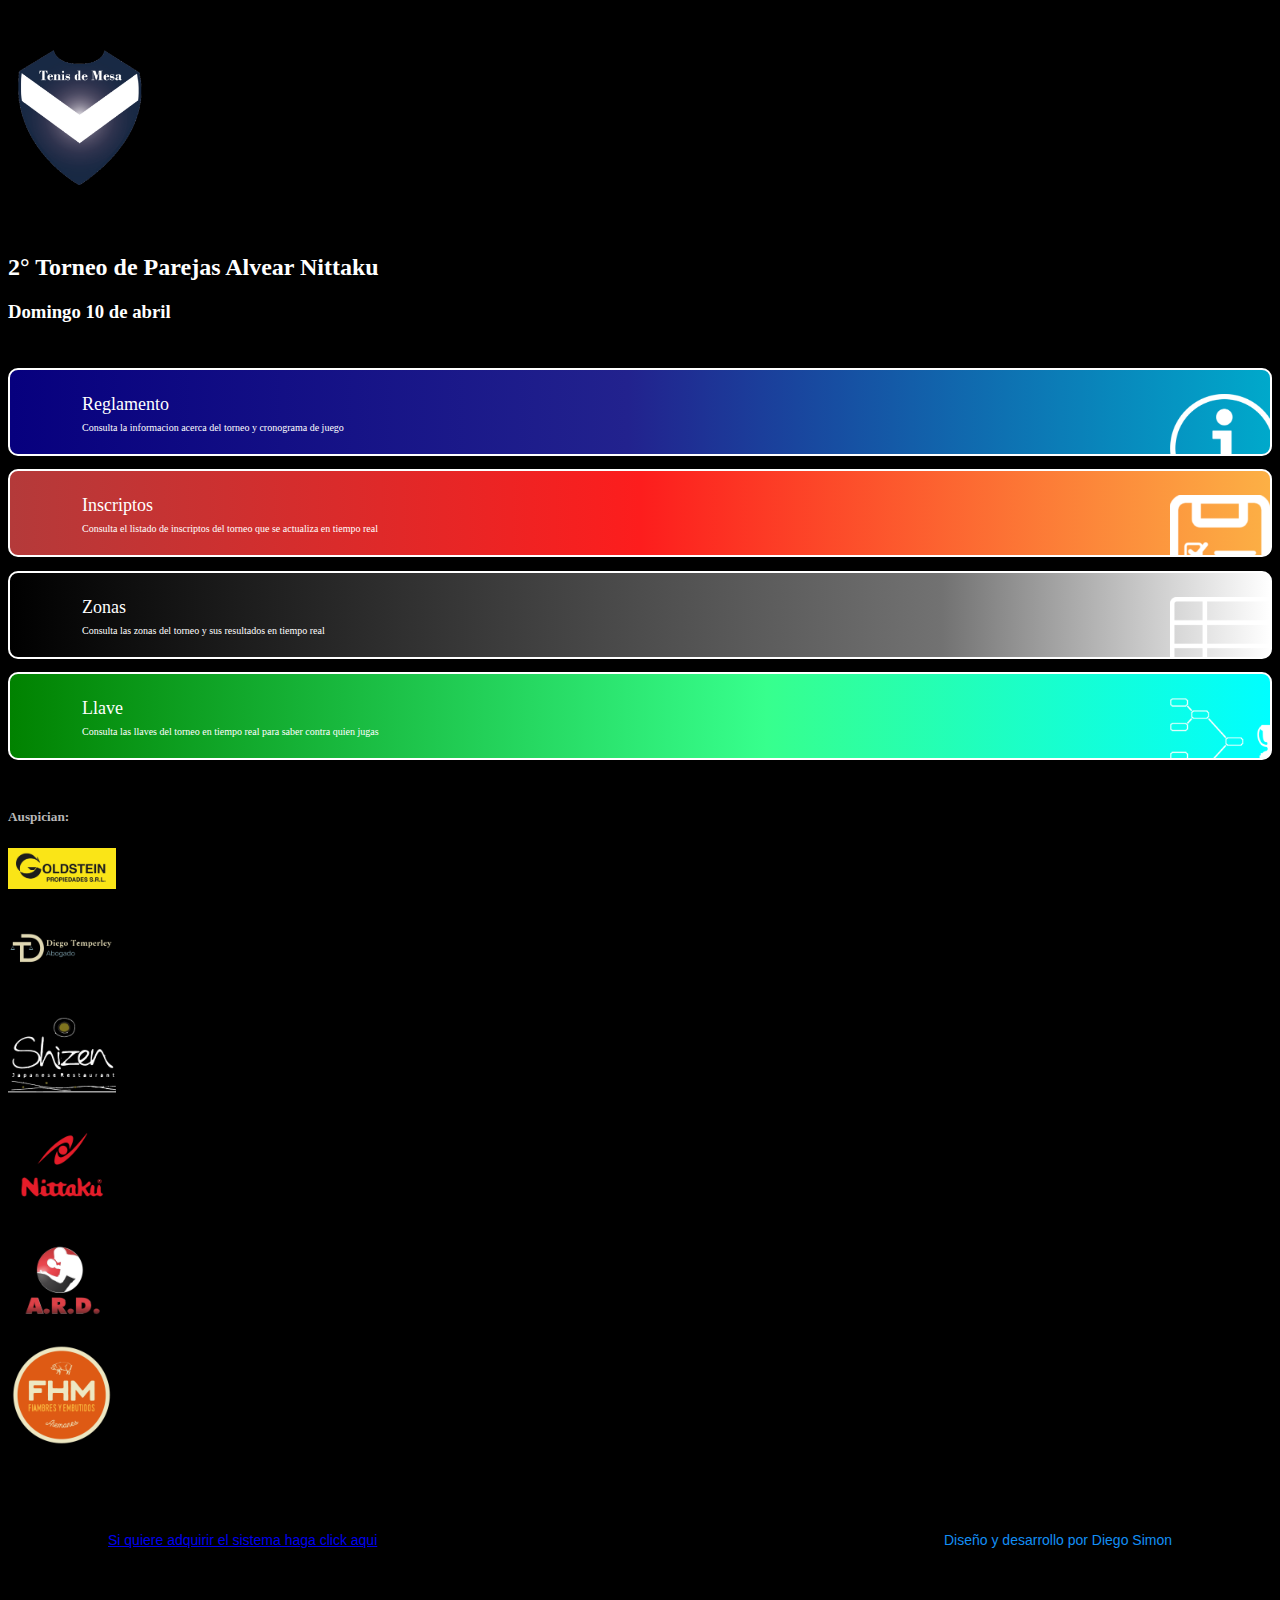
<file: index.html>
<!DOCTYPE html>
<html lang="en">
<head>
    <meta charset="UTF-8">
    <meta http-equiv="X-UA-Compatible" content="IE=edge">
    <meta name="viewport" content="width=device-width, initial-scale=1.0">
    <link rel="stylesheet" href="https://cdn.lineicons.com/2.0/LineIcons.css">
    <link href='https://unpkg.com/boxicons@2.0.9/css/boxicons.min.css' rel='stylesheet'>
    <link href="https://cdn.jsdelivr.net/npm/bootstrap@5.1.1/dist/css/bootstrap.min.css" rel="stylesheet" integrity="sha384-F3w7mX95PdgyTmZZMECAngseQB83DfGTowi0iMjiWaeVhAn4FJkqJByhZMI3AhiU" crossorigin="anonymous">
    <link rel="stylesheet" href="style.css">

    <title>Inicio</title>
    
    <style>
    </style>

</head>
<body class="cuerpo">

    <div class="contenedor">
      <div class="rowo">
            <div class="LogoClub text-center">
                <img src="images/Alvear Club TDM.png">
            </div>
            <div class="column-1 text-center">
                <h2>2° Torneo de Parejas Alvear Nittaku</h2>
                <h3>Domingo 10 de abril</h3>
            </div>
      </div>
    </div>

    <!-- Botones categorias  -->

    <div class="container botones">
      <div class="row justify-content-center" style="text-decoration: none;">
        <div class="col-md-3">
          <a href="reglamento.html" style="text-decoration: none;">
            <div class="vuton reglamento">
                <div class="textoBoton">
                    <p>Reglamento</p>
                    <small>Consulta la informacion acerca del torneo y cronograma de juego</small>
                </div>
                <img id="imagenTarjeta" src="images/InformationSVG.png" alt="">
            </div>
          </a>
        </div>
        <div class="col-md-3 2">
          <a href="inscritos.html" style="text-decoration: none;">
            <div class="vuton inscritos">
                <div class="textoBoton">
                    <p>Inscriptos</p>
                    <small>Consulta el listado de inscriptos del torneo que se actualiza en tiempo real</small>
                </div>
                <img id="imagenTarjeta" src="images/ListSVG.png" alt="">
            </div>
          </a>
        </div>
        <div class="col-md-3 3">
          <a href="zonas.html" style="text-decoration: none;">
            <div class="vuton zonas">
                <div class="textoBoton">
                    <p>Zonas</p>
                    <small>Consulta las zonas del torneo y sus resultados en tiempo real</small>
                </div>
                <img id="imagenTarjeta" src="images/GrupoSVG.png" alt="">
            </div>
          </a>
        </div>
        <div class="col-md-3 4">
          <a href="llave.html" style="text-decoration: none;">
            <div class="vuton llave">
                <div class="textoBoton">
                    <p>Llave</p>
                    <small>Consulta las llaves del torneo en tiempo real para saber contra quien jugas</small>
                </div>
                <img id="imagenTarjeta" src="images/BracketSVG.png" alt="">
            </div>
          </a>
        </div>
      </div>
    </div>

    <!-- Sponsors  -->
    <div class="container-fluid text-center auspi" style="margin-top: 2vh;">

      <h5 style="color:#b7b7b7;; padding-top: 3vh;">Auspician:</h5>

      <div class="row justify-content-center align-items-center">

        <div class="col-sm-2 text-center">
          <a href="">
            <img class="imgAus" src="images/Goldstein.png" style="" alt="">
          </a>
        </div>
        <div class="col-sm-1 text-center">
          <a href="">
            <img class="imgAus text-center" src="images/Diego Temperley.png" style="" alt="">
          </a>
        </div>
        <div class="col-sm-1 text-center">
            <a href="">
              <img class="imgAus text-center" src="images/Shizen White.png" style="" alt="">
            </a>
        </div>
        <div class="col-sm-1 text-center">
            <a href="">
              <img class="imgAus text-center" src="images/Nittaku.png" style="" alt="">
            </a>
        </div>
        <div class="col-sm-1 text-center">
            <a href="">
              <img class="imgAus text-center" src="images/ARD.png" style="" alt="">
            </a>
        </div>
        <div class="col-sm-1 text-center">
            <a href="">
              <img class="imgAus text-center" src="images/FHM.png" style="" alt="">
            </a>
        </div>

      </div>
    </div>

  <section class="footer">
      <p class="text"><a  href="https://wa.link/4o7d77">Si quiere adquirir el sistema haga click aqui</a></p>
      <p class="text">Diseño y desarrollo por Diego Simon</p>
    </section>

  

</body>
</html>
</file>
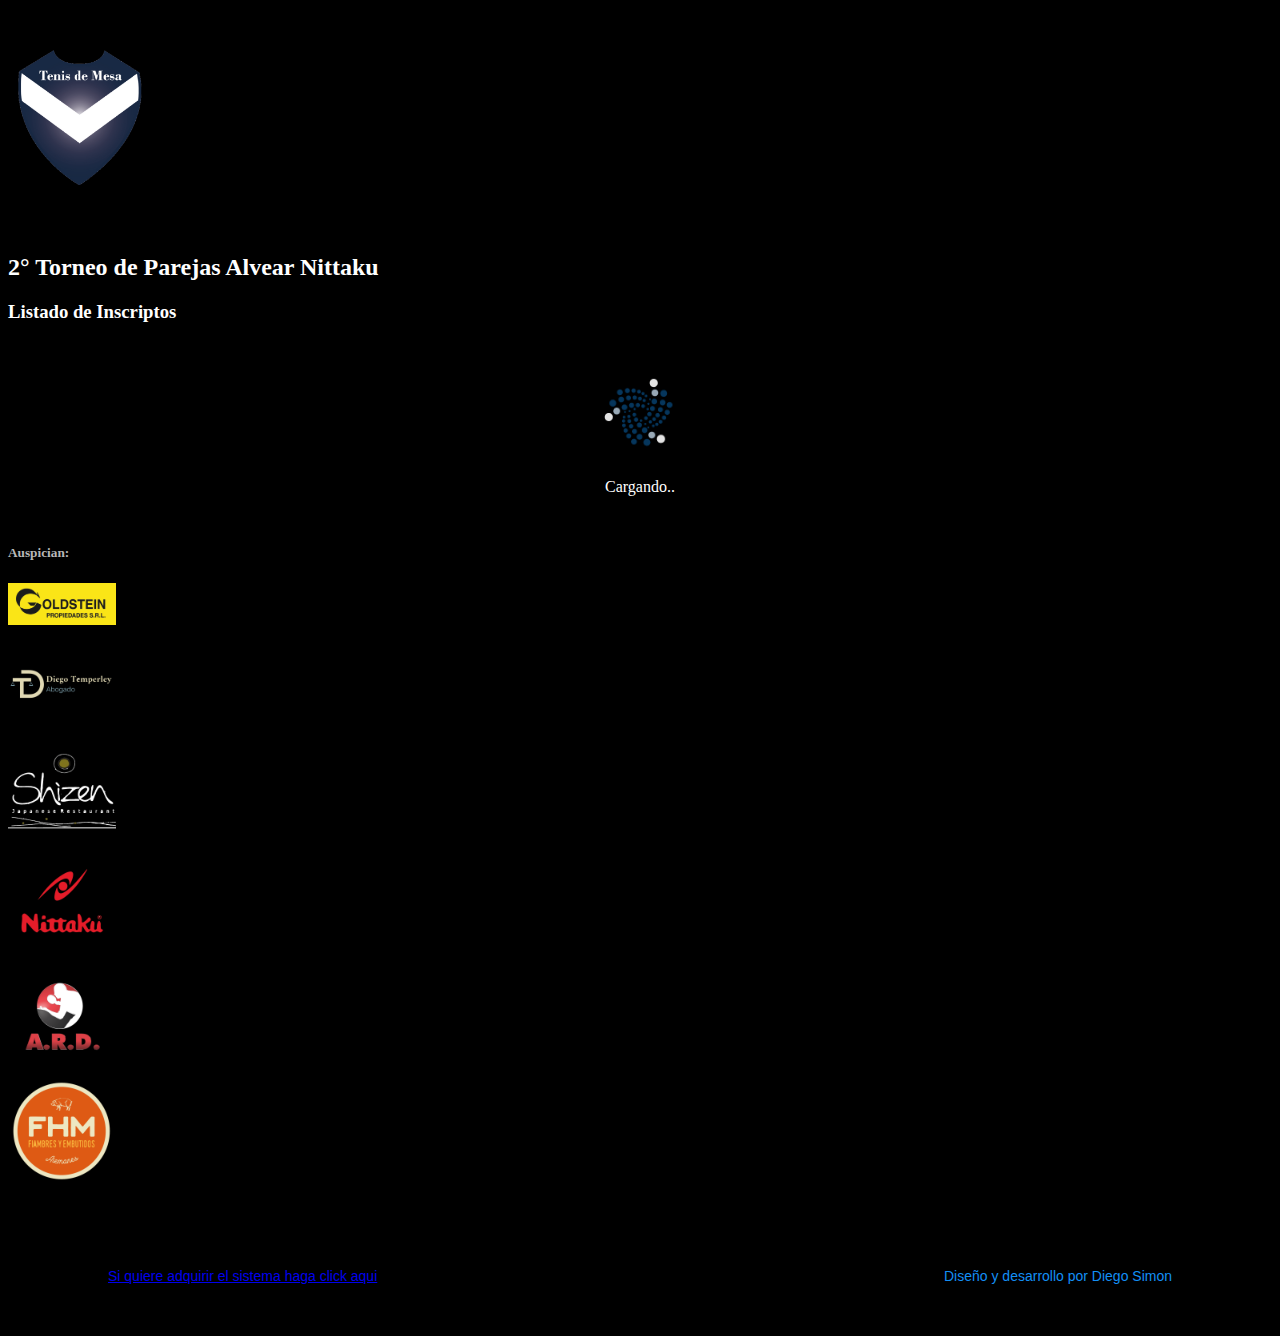
<file: inscritos.html>
<!DOCTYPE html>
<html lang="en">
<head>
    <meta charset="UTF-8">
    <meta http-equiv="X-UA-Compatible" content="IE=edge">
    <meta name="viewport" content="width=device-width, initial-scale=1.0">
    <link rel="stylesheet" href="https://cdn.lineicons.com/2.0/LineIcons.css">
    <link href='https://unpkg.com/boxicons@2.0.9/css/boxicons.min.css' rel='stylesheet'>
    <link href="https://cdn.jsdelivr.net/npm/bootstrap@5.1.1/dist/css/bootstrap.min.css" rel="stylesheet" integrity="sha384-F3w7mX95PdgyTmZZMECAngseQB83DfGTowi0iMjiWaeVhAn4FJkqJByhZMI3AhiU" crossorigin="anonymous">
    <link rel="stylesheet" href="style.css">

    <title>Inicio</title>
    
    <script src="https://ajax.googleapis.com/ajax/libs/jquery/3.2.0/jquery.min.js"></script>

  <script>

  var script_url = "https://script.google.com/macros/s/AKfycbxFRlp_FHwrNkQg6VJ7T9nh4UZUVaiIyNm7Qqy9R_BNMrULwOs/exec";

  // print the returned data
  function ctrlq(e) {


	$("#re").html(e.result);
	$("#re").css("visibility","visible");
	read_value();
  }




function read_value() {

$("#re").css("visibility","hidden");

   document.getElementById("loader").style.visibility = "visible";
   
 var url = script_url+"?action=read";

$.getJSON(url, function (json) {

  let divcontainer = document.createElement("div");
  divcontainer.className="container";

  let rowDivContainer = document.createElement("div");
  rowDivContainer.className="row justify-content-center";
  divcontainer.appendChild(rowDivContainer);

  for(var i = 1; i < json.records.length; i=i+2){ 

    let colDivContainer = document.createElement("div");
    colDivContainer.className = "col-md-3 parejaDeJugadores";
    rowDivContainer.appendChild(colDivContainer);

    let tarjetaPareja = document.createElement("div");
    tarjetaPareja.className="tarjetaPareja";
    colDivContainer.appendChild(tarjetaPareja);

    let nombrePareja = document.createElement("h6");
    nombrePareja.textContent = json.records[i-1].NOMBRES +"/"+ json.records[i].NOMBRES;
    nombrePareja.id="nombrePar";
    tarjetaPareja.appendChild(nombrePareja);
    let puntajeJugadores = document.createElement ("h6");
    puntajeJugadores.id="puntajeJug";
    puntajeJugadores.textContent = json.records[i-1].PUNTAJETMT+json.records[i].PUNTAJETMT + "pts";
    tarjetaPareja.appendChild(puntajeJugadores);
    
    let imgCategorias = document.createElement("div");
    imgCategorias.id="imgCategorias";
    imgCategorias.style="display:flex;";
    tarjetaPareja.appendChild(imgCategorias);

    let imgCategoriaUno = document.createElement("img");

    if(json.records[i-1].PUNTAJETMT > 1199){
      imgCategoriaUno.src="images/icono_puesto_1ra.gif";
    }
    if(json.records[i-1].PUNTAJETMT > 999 & json.records[i-1].PUNTAJETMT <1200){
      imgCategoriaUno.src="images/icono_puesto_2da.gif";
    }
    if(json.records[i-1].PUNTAJETMT > 799 & json.records[i-1].PUNTAJETMT <1000){
      imgCategoriaUno.src="images/icono_puesto_3ra.gif";
    }
    if(json.records[i-1].PUNTAJETMT > 599 & json.records[i-1].PUNTAJETMT <800){
      imgCategoriaUno.src="images/icono_puesto_4ta.gif";
    }
    if(json.records[i-1].PUNTAJETMT > 399 & json.records[i-1].PUNTAJETMT <600){
      imgCategoriaUno.src="images/icono_puesto_5ta.gif";
    }
    if(json.records[i-1].PUNTAJETMT > 199 & json.records[i-1].PUNTAJETMT <400){
      imgCategoriaUno.src="images/icono_puesto_6ta.gif";
    }
    if(json.records[i-1].PUNTAJETMT > -1 & json.records[i-1].PUNTAJETMT <200){
      imgCategoriaUno.src="images/icono_puesto_7ma.gif";
    }
    imgCategorias.appendChild(imgCategoriaUno);

    
    let imgCategoriaDos = document.createElement("img");
    if(json.records[i].PUNTAJETMT > 1199){
      imgCategoriaDos.src="images/icono_puesto_1ra.gif";
    }
    if(json.records[i].PUNTAJETMT > 999 & json.records[i].PUNTAJETMT <1200){
      imgCategoriaDos.src="images/icono_puesto_2da.gif";
    }
    if(json.records[i].PUNTAJETMT > 799 & json.records[i].PUNTAJETMT <1000){
      imgCategoriaDos.src="images/icono_puesto_3ra.gif";
    }
    if(json.records[i].PUNTAJETMT > 599 & json.records[i].PUNTAJETMT <800){
      imgCategoriaDos.src="images/icono_puesto_4ta.gif";
    }
    if(json.records[i].PUNTAJETMT > 399 & json.records[i].PUNTAJETMT <600){
      imgCategoriaDos.src="images/icono_puesto_5ta.gif";
    }
    if(json.records[i].PUNTAJETMT > 199 & json.records[i].PUNTAJETMT <400){
      imgCategoriaDos.src="images/icono_puesto_6ta.gif";
    }
    if(json.records[i].PUNTAJETMT > -1 & json.records[i].PUNTAJETMT <200){
      imgCategoriaDos.src="images/icono_puesto_7ma.gif";
    }
    imgCategorias.appendChild(imgCategoriaDos);
    
    let posicionDelTorneo = document.createElement("p");
    posicionDelTorneo.className = "posicionDelTorneo";
    posicionDelTorneo.textContent = "#" + json.records[i-1].POSICION + " del torneo";
    tarjetaPareja.appendChild(posicionDelTorneo);
    
    let botonCaracteristicas = document.createElement("button");
    botonCaracteristicas.className="botonCaracteristicas";
    tarjetaPareja.appendChild(botonCaracteristicas);

    
    let popup = document.createElement("a");
    popup.href="#popup"+i;
    popup.textContent= "Ver Detalles";
    popup.style = "text-decoration: none; color: white;";
    botonCaracteristicas.appendChild(popup);

    let divpop = document.createElement("div");
    divpop.className="overlay";
    divpop.id="popup"+i;
    colDivContainer.appendChild(divpop);

    let divpop2 = document.createElement("div");
    divpop2.id="popupBody";
    divpop2.className = "text-center";
    divpop.appendChild(divpop2);

    let close = document.createElement("a");
    close.textContent="x";
    close.id="cerrar";
    close.href="#";
    divpop2.appendChild(close);

    let divpop3 = document.createElement("div");
    divpop3.className="popupContent container-fluid";
    divpop2.appendChild(divpop3);

    let tabla = document.createElement("div")
    tabla.className = "container";
    divpop3.appendChild(tabla);
    let row = document.createElement("div");
    row.className = "row";
    tabla.appendChild(row);
    let colUno = document.createElement("div");
    colUno.align="center";
    colUno.className = "col-6 align-items-center";
    row.appendChild(colUno);
    let colDos=document.createElement("div");
    colDos.className= "col-6";
    row.appendChild(colDos);


    let avatarUno=document.createElement("img");
    if(json.records[i-1].SEXO=="masculino"){
      avatarUno.src="images/masculino.jpg"
    }
    else{
      avatarUno.src="images/femenino.jpg"
    }
    avatarUno.className = "avatarUno";
    colUno.appendChild(avatarUno);

    let jugadorUnoPop = document.createElement("h6");
    jugadorUnoPop.className = "NombreJugadorUnoPopup";
    jugadorUnoPop.textContent = json.records[i-1].NOMBRES;
    colUno.appendChild(jugadorUnoPop);

    let divClubPop = document.createElement("div");
    divClubPop.style="display:flex; justify-content:center;";
    divClubPop.className="puntajeUno";
    colUno.appendChild(divClubPop);

    let puntajeJugadorUnoPop = document.createElement("p");
    puntajeJugadorUnoPop.className = "PuntajeJugadorUnoPop"
    puntajeJugadorUnoPop.textContent = "Rating: "+json.records[i-1].PUNTAJETMT;
    divClubPop.appendChild(puntajeJugadorUnoPop);

    let fotoCategoriaJugadorUnoPop = document.createElement("img");
    fotoCategoriaJugadorUnoPop.className = "IMGPtsJugadorUnoPop";
    if(json.records[i-1].PUNTAJETMT > 1199){
      fotoCategoriaJugadorUnoPop.src="images/icono_puesto_1ra.gif";
    }
    if(json.records[i-1].PUNTAJETMT > 999 & json.records[i-1].PUNTAJETMT <1200){
      fotoCategoriaJugadorUnoPop.src="images/icono_puesto_2da.gif";
    }
    if(json.records[i-1].PUNTAJETMT > 799 & json.records[i-1].PUNTAJETMT <1000){
      fotoCategoriaJugadorUnoPop.src="images/icono_puesto_3ra.gif";
    }
    if(json.records[i-1].PUNTAJETMT > 599 & json.records[i-1].PUNTAJETMT <800){
      fotoCategoriaJugadorUnoPop.src="images/icono_puesto_4ta.gif";
    }
    if(json.records[i-1].PUNTAJETMT > 399 & json.records[i-1].PUNTAJETMT <600){
      fotoCategoriaJugadorUnoPop.src="images/icono_puesto_5ta.gif";
    }
    if(json.records[i-1].PUNTAJETMT > 199 & json.records[i-1].PUNTAJETMT <400){
      fotoCategoriaJugadorUnoPop.src="images/icono_puesto_6ta.gif";
    }
    if(json.records[i-1].PUNTAJETMT > -1 & json.records[i-1].PUNTAJETMT <200){
      fotoCategoriaJugadorUnoPop.src="images/icono_puesto_7ma.gif";
    }
    divClubPop.appendChild(fotoCategoriaJugadorUnoPop);

    let clubJugadorUnoPop = document.createElement("p");
    clubJugadorUnoPop.className = "clubJugadorUnoPop"
    clubJugadorUnoPop.textContent = "Club: "+json.records[i-1].CLUB;
    colUno.appendChild(clubJugadorUnoPop);

    let manoJugadorUnoPop = document.createElement("p");
    manoJugadorUnoPop.className = "manoJugadorUnoPop"
    manoJugadorUnoPop.textContent = "Mano Habil: "+json.records[i-1].MANOHABIL;
    colUno.appendChild(manoJugadorUnoPop);

    let edadJugadorUnoPop = document.createElement("p");
    edadJugadorUnoPop.className = "edadJugadorUnoPop"
    edadJugadorUnoPop.textContent = "Edad: "+json.records[i-1].EDAD;
    colUno.appendChild(edadJugadorUnoPop);

    let verPerfilUno = document.createElement("a");
    verPerfilUno.textContent="Ver Perfil TMT";
    verPerfilUno.style="border: 1px solid white; padding: 3px 5px; text-decoration: none; color: white; font-size: 13px; border-radius: 10px;";
    verPerfilUno.href="https://www.tenisdemesaparatodos.com/jugadores_ficha.asp?codigo="+json.records[i-1].CODIGOTMT;
    colUno.appendChild(verPerfilUno);

    let avatarDos=document.createElement("img");
    if(json.records[i].SEXO=="masculino"){
      avatarDos.src="images/masculino.jpg"
    }
    else{
      avatarDos.src="images/femenino.jpg"
    }
    avatarDos.className = "avatarDos";
    colDos.appendChild(avatarDos);

    let jugadorDosPop = document.createElement("h6");
    jugadorDosPop.className = "NombreJugadorDosPopup";
    jugadorDosPop.textContent = json.records[i].NOMBRES;
    colDos.appendChild(jugadorDosPop);

    let divClubPopDos = document.createElement("div");
    divClubPopDos.style="display:flex; justify-content:center;";
    divClubPopDos.className="puntajeDos";
    colDos.appendChild(divClubPopDos);

    let puntajeJugadorDosPop = document.createElement("p");
    puntajeJugadorDosPop.className = "PuntajeJugadorDosPop"
    puntajeJugadorDosPop.textContent = "Rating: "+json.records[i].PUNTAJETMT;
    divClubPopDos.appendChild(puntajeJugadorDosPop);

    let fotoCategoriaJugadorDosPop = document.createElement("img");
    fotoCategoriaJugadorDosPop.className = "IMGPtsJugadorDosPop";
    if(json.records[i].PUNTAJETMT > 1199){
      fotoCategoriaJugadorDosPop.src="images/icono_puesto_1ra.gif";
    }
    if(json.records[i].PUNTAJETMT > 999 & json.records[i].PUNTAJETMT <1200){
      fotoCategoriaJugadorDosPop.src="images/icono_puesto_2da.gif";
    }
    if(json.records[i].PUNTAJETMT > 799 & json.records[i].PUNTAJETMT <1000){
      fotoCategoriaJugadorDosPop.src="images/icono_puesto_3ra.gif";
    }
    if(json.records[i].PUNTAJETMT > 599 & json.records[i].PUNTAJETMT <800){
      fotoCategoriaJugadorDosPop.src="images/icono_puesto_4ta.gif";
    }
    if(json.records[i].PUNTAJETMT > 399 & json.records[i].PUNTAJETMT <600){
      fotoCategoriaJugadorDosPop.src="images/icono_puesto_5ta.gif";
    }
    if(json.records[i].PUNTAJETMT > 199 & json.records[i].PUNTAJETMT <400){
      fotoCategoriaJugadorDosPop.src="images/icono_puesto_6ta.gif";
    }
    if(json.records[i].PUNTAJETMT > -1 & json.records[i].PUNTAJETMT <200){
      fotoCategoriaJugadorDosPop.src="images/icono_puesto_7ma.gif";
    }
    divClubPopDos.appendChild(fotoCategoriaJugadorDosPop);

    let clubJugadorDosPop = document.createElement("p");
    clubJugadorDosPop.className = "clubJugadorDosPop"
    clubJugadorDosPop.textContent = "Club: "+json.records[i].CLUB;
    colDos.appendChild(clubJugadorDosPop);

    let manoJugadorDosPop = document.createElement("p");
    manoJugadorDosPop.className = "manoJugadorDosPop"
    manoJugadorDosPop.textContent = "Mano Habil: "+json.records[i].MANOHABIL;
    colDos.appendChild(manoJugadorDosPop);

    let edadJugadorDosPop = document.createElement("p");
    edadJugadorDosPop.className = "edadJugadorDosPop"
    edadJugadorDosPop.textContent = "Edad: "+json.records[i].EDAD;
    colDos.appendChild(edadJugadorDosPop);

    let verPerfilDos = document.createElement("a");
    verPerfilDos.textContent="Ver Perfil TMT";
    verPerfilDos.style="border: 1px solid white; padding: 3px 5px; text-decoration: none; color: white; font-size: 13px; border-radius: 10px;";
    verPerfilDos.href="https://www.tenisdemesaparatodos.com/jugadores_ficha.asp?codigo="+json.records[i].CODIGOTMT;
    colDos.appendChild(verPerfilDos);

    let divpop4 = document.createElement("div");
    divpop4.className="popupContent container-fluid";
    divpop2.appendChild(divpop4);

    let posPareja = document.createElement("p");
    posPareja.textContent = "Posicion: #" + json.records[i-1].POSICION + " del torneo";
    divpop4.appendChild(posPareja);
    let puntosPareja = document.createElement("p");
    let sumapts = json.records[i-1].PUNTAJETMT + json.records[i].PUNTAJETMT;
    puntosPareja.textContent = "Puntaje: " + sumapts + " pts";
    divpop4.appendChild(puntosPareja);



  }


    

        
        // FINALLY ADD THE NEWLY CREATED TABLE WITH JSON DATA TO A CONTAINER.
        var divContainer = document.getElementById("showData");
        divContainer.innerHTML = "";
        divContainer.appendChild(divcontainer);
        

		document.getElementById("loader").style.visibility = "hidden";
    document.getElementById("loader").style.display = "none";

		$("#re").css("visibility","visible");
    });
	}

  </script>

  <script src="https://ajax.googleapis.com/ajax/libs/jquery/3.2.1/jquery.min.js"></script>

</head>
<body class="cuerpo">

    <div class="contenedor">
      <div class="rowo">
            <div class="LogoClub text-center">
                <img src="images/Alvear Club TDM.png">
            </div>
            <div class="column-1 text-center">
                <h2>2° Torneo de Parejas Alvear Nittaku</h2>
                <h3>Listado de Inscriptos</h3>
            </div>
      </div>
    </div>

    <!-- Listado de Inscriptos  -->
    <div>

      <p id="re"></p>

      <input id="b1" type="button" onclick="read_value()"class="btn" style="height: 8vh; width: 1vh; font-size: 3vh; margin-bottom: 3vh; display: none; border:1px solid white; color:white;" value="Ver Listado" />
      
      <div id="showData">
      </div>

      <div id="loader" align="center">
        <img src="images/loading.gif" alt="" style="height: 90px; width: 90px;">
        <p style="color: white;">Cargando..</p>
      </div>

    </div>

    

    <!-- Sponsors  -->
    <div class="container-fluid text-center auspi" style="margin-top: 2vh;">

      <h5 style="color:#b7b7b7;; padding-top: 3vh;">Auspician:</h5>

      <div class="row justify-content-center align-items-center">

        <div class="col-sm-2 text-center">
          <a href="">
            <img class="imgAus" src="images/Goldstein.png" style="" alt="">
          </a>
        </div>
        <div class="col-sm-1 text-center">
          <a href="">
            <img class="imgAus text-center" src="images/Diego Temperley.png" style="" alt="">
          </a>
        </div>
        <div class="col-sm-1 text-center">
            <a href="">
              <img class="imgAus text-center" src="images/Shizen White.png" style="" alt="">
            </a>
        </div>
        <div class="col-sm-1 text-center">
            <a href="">
              <img class="imgAus text-center" src="images/Nittaku.png" style="" alt="">
            </a>
        </div>
        <div class="col-sm-1 text-center">
            <a href="">
              <img class="imgAus text-center" src="images/ARD.png" style="" alt="">
            </a>
        </div>
        <div class="col-sm-1 text-center">
            <a href="">
              <img class="imgAus text-center" src="images/FHM.png" style="" alt="">
            </a>
        </div>

      </div>
    </div>

  <section class="footer">
      <p class="text"><a  href="https://wa.link/4o7d77">Si quiere adquirir el sistema haga click aqui</a></p>
      <p class="text">Diseño y desarrollo por Diego Simon</p>
    </section>
  
    <script>
      window.onload = function Ejemplo(){
        $("#b1").click();
      }
    </script>
    <script src="https://code.jquery.com/jquery-3.2.1.js"></script>
  

</body>
</html>
</file>
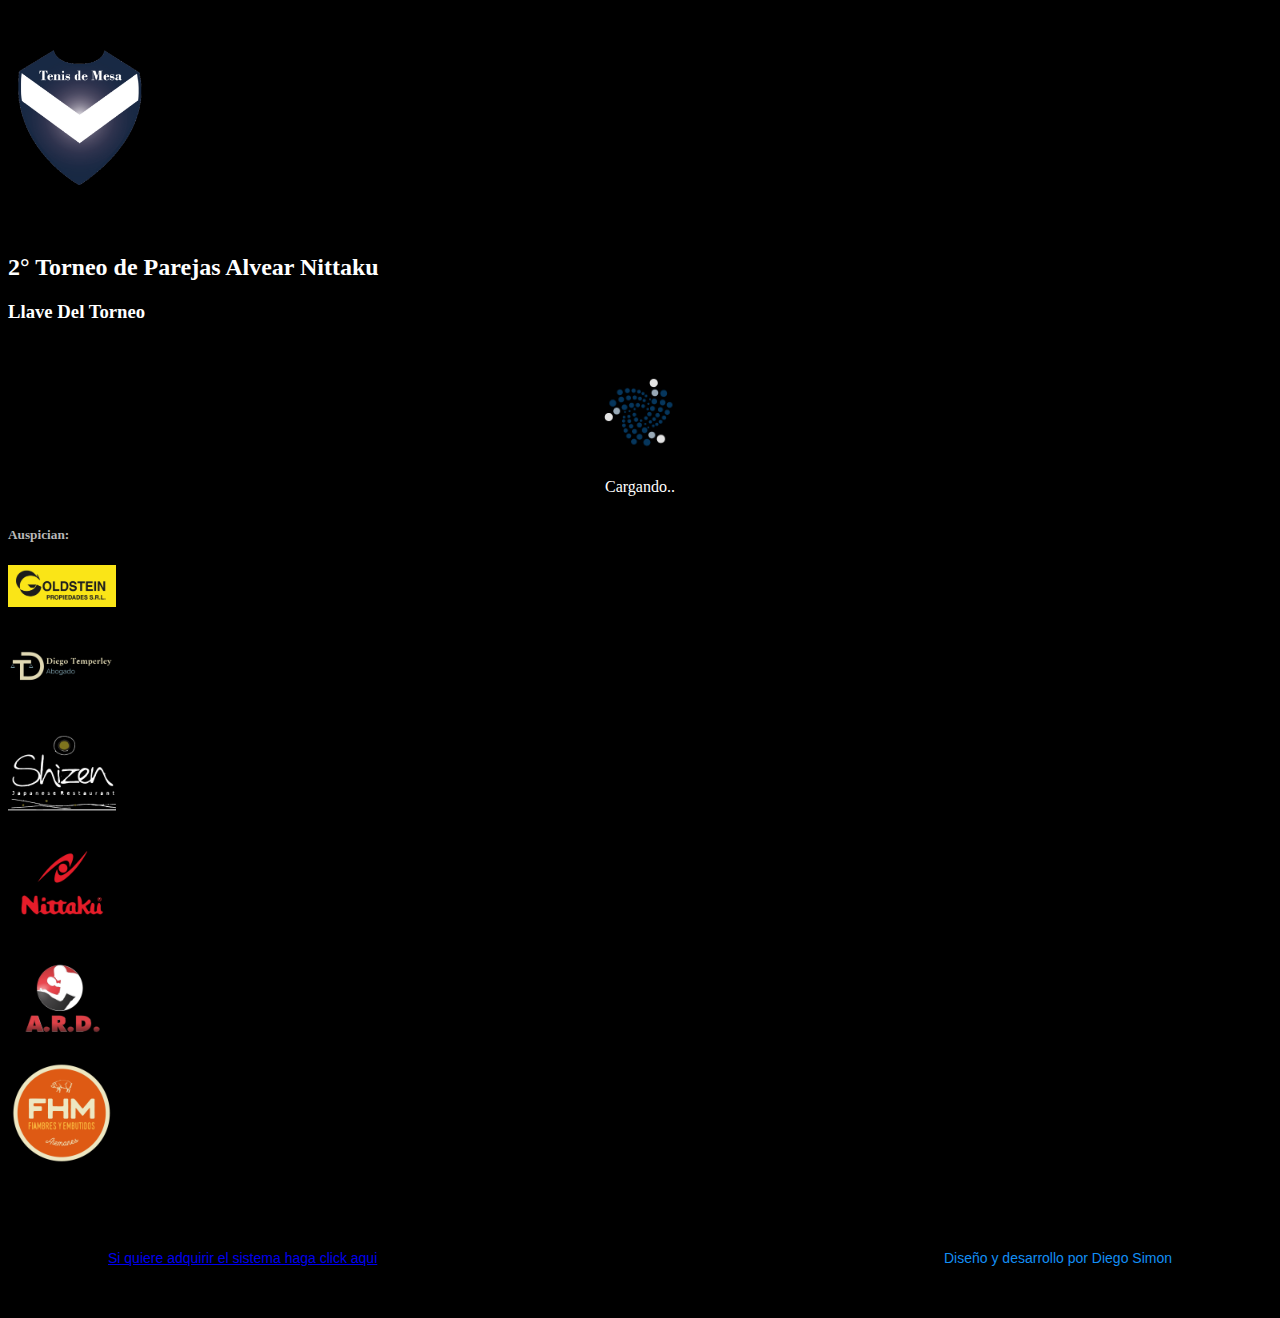
<file: llave.html>
<!DOCTYPE html>
<html lang="en">
<head>
    <meta charset="UTF-8">
    <meta http-equiv="X-UA-Compatible" content="IE=edge">
    <meta name="viewport" content="width=device-width, initial-scale=1.0">
    <link rel="stylesheet" href="https://cdn.lineicons.com/2.0/LineIcons.css">
    <link href='https://unpkg.com/boxicons@2.0.9/css/boxicons.min.css' rel='stylesheet'>
    <link href="https://cdn.jsdelivr.net/npm/bootstrap@5.1.1/dist/css/bootstrap.min.css" rel="stylesheet" integrity="sha384-F3w7mX95PdgyTmZZMECAngseQB83DfGTowi0iMjiWaeVhAn4FJkqJByhZMI3AhiU" crossorigin="anonymous">
    <link rel="stylesheet" href="style.css">

    <title>Llave</title>
    
    <script src="https://ajax.googleapis.com/ajax/libs/jquery/3.2.0/jquery.min.js"></script>

  <script>

  var script_url = "https://script.google.com/macros/s/AKfycbw_O7ufj6KDBCsdegLJzlisUDdGZ98WL_8a5S8GtGC8nvZUlVI/exec";

  // print the returned data
  function ctrlq(e) {


	$("#re").html(e.result);
	$("#re").css("visibility","visible");
	read_value();
  }




function read_value() {

$("#re").css("visibility","hidden");

   document.getElementById("loader").style.visibility = "visible";
   
 var url = script_url+"?action=read";

$.getJSON(url, function (json) {



  let divcontainer = document.createElement("div");
  divcontainer.className="container divMayor";

  let divcontainer16 = document.createElement("div");
  divcontainer16.className="container-fluid dieciseisavos";
  divcontainer.appendChild(divcontainer16);
  


  let divcontainer8 = document.createElement("div");
  divcontainer8.className="container-fluid octavos";
  divcontainer.appendChild(divcontainer8);

  let divcontainer4 = document.createElement("div");
  divcontainer4.className="container-fluid cuartos";
  divcontainer.appendChild(divcontainer4);

  let divcontainer2 = document.createElement("div");
  divcontainer2.className="container-fluid semifinal";
  divcontainer.appendChild(divcontainer2);

  let divcontainer1 = document.createElement("div");
  divcontainer1.className = "container-fluid final";
  divcontainer.appendChild(divcontainer1);


  if(json.records[0].DIECISEISAVOSA == "active"){

    for(var i = 1; i < json.records.length; i++){ 

      if(json.records[i-1].DIECISEISAVOSA == "vs"){

        let table = document.createElement("table");
        table.className ="tabla";
        divcontainer16.appendChild(table);
        
        let tr = document.createElement("tr");
        table.appendChild(tr);
        
        let thBK = document.createElement("th");
        thBK.textContent = " ";
        thBK.className = "fondogris";
        tr.appendChild(thBK);

        let thName = document.createElement("th");
        thName.textContent = json.records[i-2].DIECISEISAVOSA;
        thName.className="nombresLlave";
        tr.appendChild(thName);

        let tr2 = document.createElement("tr");
        table.appendChild(tr2);
        
        let thBK2 = document.createElement("th");
        thBK2.textContent = " ";
        thBK2.className = "fondonaranja";
        tr2.appendChild(thBK2);

        let thName2 = document.createElement("th");
        thName2.textContent = json.records[i].DIECISEISAVOSA;
        thName2.className="nombresLlave";
        tr2.appendChild(thName2);

      }
    }
  }
  else{
    divcontainer16.style.display="none";
  }
  if(json.records[0].DIECISEISAVOSB == "active"){


    for(var i = 1; i < json.records.length; i++){

      if(json.records[i-1].DIECISEISAVOSB == "vs"){

        let table = document.createElement("table");
        table.className ="tabla";
        divcontainer16.appendChild(table);

        let tr = document.createElement("tr");
        table.appendChild(tr);

        let thBK = document.createElement("th");
        thBK.textContent = " ";
        thBK.className = "fondogris";
        tr.appendChild(thBK);

        let thName = document.createElement("th");
        thName.textContent = json.records[i-2].DIECISEISAVOSB;
        thName.className="nombresLlave";
        tr.appendChild(thName);

        let tr2 = document.createElement("tr");
        table.appendChild(tr2);

        let thBK2 = document.createElement("th");
        thBK2.textContent = " ";
        thBK2.className = "fondonaranja";
        tr2.appendChild(thBK2);

        let thName2 = document.createElement("th");
        thName2.textContent = json.records[i].DIECISEISAVOSB;
        thName2.className="nombresLlave";
        tr2.appendChild(thName2);

      }

    }

  }
  else{
    divcontainer16.style.display="none";
  }

        

  if(json.records[0].OCTAVOSA == "active"){

    for(var i = 1; i < json.records.length; i++){ 

      if(json.records[i-1].OCTAVOSA == "vs"){

        let table = document.createElement("table");
        table.className ="tabla";
        divcontainer8.appendChild(table);
        
        let tr = document.createElement("tr");
        table.appendChild(tr);
        
        let thBK = document.createElement("th");
        thBK.textContent = " ";
        thBK.className = "fondogris";
        tr.appendChild(thBK);

        let thName = document.createElement("th");
        thName.textContent = json.records[i-3].OCTAVOSA;
        thName.className="nombresLlave";
        tr.appendChild(thName);

        let tr2 = document.createElement("tr");
        table.appendChild(tr2);
        
        let thBK2 = document.createElement("th");
        thBK2.textContent = " ";
        thBK2.className = "fondonaranja";
        tr2.appendChild(thBK2);

        let thName2 = document.createElement("th");
        thName2.textContent = json.records[i+1].OCTAVOSA;
        thName2.className="nombresLlave";
        tr2.appendChild(thName2);

      }
      
    }
  }
  else{
    divcontainer8.style.display="none";
  }
  if(json.records[0].OCTAVOSB == "active"){

  
    for(var i = 1; i < json.records.length; i++){

      if(json.records[i-1].OCTAVOSB == "vs"){

        let table = document.createElement("table");
        table.className ="tabla";
        divcontainer8.appendChild(table);

        let tr = document.createElement("tr");
        table.appendChild(tr);

        let thBK = document.createElement("th");
        thBK.textContent = " ";
        thBK.className = "fondogris";
        tr.appendChild(thBK);

        let thName = document.createElement("th");
        thName.textContent = json.records[i-3].OCTAVOSB;
        thName.className="nombresLlave";
        tr.appendChild(thName);

        let tr2 = document.createElement("tr");
        table.appendChild(tr2);

        let thBK2 = document.createElement("th");
        thBK2.textContent = " ";
        thBK2.className = "fondonaranja";
        tr2.appendChild(thBK2);

        let thName2 = document.createElement("th");
        thName2.textContent = json.records[i+1].OCTAVOSB;
        thName2.className="nombresLlave";
        tr2.appendChild(thName2);

      }
     
    }

  }
  else{
    divcontainer8.style.display="none";
  }


  if(json.records[0].CUARTOSA == "active"){

    for(var i = 1; i < json.records.length; i++){ 

      if(json.records[i-1].CUARTOSA == "vs"){

        let table = document.createElement("table");
        table.className ="tabla";
        divcontainer4.appendChild(table);
        
        let tr = document.createElement("tr");
        table.appendChild(tr);
        
        let thBK = document.createElement("th");
        thBK.textContent = " ";
        thBK.className = "fondogris";
        tr.appendChild(thBK);

        let thName = document.createElement("th");
        thName.textContent = json.records[i-5].CUARTOSA;
        thName.className="nombresLlave";
        tr.appendChild(thName);

        let tr2 = document.createElement("tr");
        table.appendChild(tr2);
        
        let thBK2 = document.createElement("th");
        thBK2.textContent = " ";
        thBK2.className = "fondonaranja";
        tr2.appendChild(thBK2);

        let thName2 = document.createElement("th");
        thName2.textContent = json.records[i+3].CUARTOSA;
        thName2.className="nombresLlave";
        tr2.appendChild(thName2);

      }
      
    }
}
  else{
    divcontainer4.style.display="none";
  }
  if(json.records[0].CUARTOSB == "active"){


    for(var i = 1; i < json.records.length; i++){

      if(json.records[i-1].CUARTOSB == "vs"){

        let table = document.createElement("table");
        table.className ="tabla";
        divcontainer4.appendChild(table);

        let tr = document.createElement("tr");
        table.appendChild(tr);

        let thBK = document.createElement("th");
        thBK.textContent = " ";
        thBK.className = "fondogris";
        tr.appendChild(thBK);

        let thName = document.createElement("th");
        thName.textContent = json.records[i-5].CUARTOSB;
        thName.className="nombresLlave";
        tr.appendChild(thName);

        let tr2 = document.createElement("tr");
        table.appendChild(tr2);

        let thBK2 = document.createElement("th");
        thBK2.textContent = " ";
        thBK2.className = "fondonaranja";
        tr2.appendChild(thBK2);

        let thName2 = document.createElement("th");
        thName2.textContent = json.records[i+3].CUARTOSB;
        thName2.className="nombresLlave";
        tr2.appendChild(thName2);

      }
    
      }

  }
  else{
    divcontainer4.style.display="none";
  }



  if(json.records[0].SEMIFINALA == "active"){

for(var i = 1; i < json.records.length; i++){ 

  if(json.records[i-1].SEMIFINALA == "vs"){

    let table = document.createElement("table");
    table.className ="tabla";
    divcontainer2.appendChild(table);
    
    let tr = document.createElement("tr");
    table.appendChild(tr);
    
    let thBK = document.createElement("th");
    thBK.textContent = " ";
    thBK.className = "fondogris";
    tr.appendChild(thBK);

    let thName = document.createElement("th");
    thName.textContent = json.records[i-8].SEMIFINALA;
    thName.className="nombresLlave";
    tr.appendChild(thName);

    let tr2 = document.createElement("tr");
    table.appendChild(tr2);
    
    let thBK2 = document.createElement("th");
    thBK2.textContent = " ";
    thBK2.className = "fondonaranja";
    tr2.appendChild(thBK2);

    let thName2 = document.createElement("th");
    thName2.textContent = json.records[i+8].SEMIFINALA;
    thName2.className="nombresLlave";
    tr2.appendChild(thName2);

  }
  
}
}
  else{
    divcontainer2.style.display="none";
  }

  if(json.records[0].SEMIFINALB == "active"){
  

for(var i = 1; i < json.records.length; i++){

  if(json.records[i-1].SEMIFINALB == "vs"){

    let table = document.createElement("table");
    table.className ="tabla";
    divcontainer2.appendChild(table);

    let tr = document.createElement("tr");
    table.appendChild(tr);

    let thBK = document.createElement("th");
    thBK.textContent = " ";
    thBK.className = "fondogris";
    tr.appendChild(thBK);

    let thName = document.createElement("th");
    thName.textContent = json.records[i-8].SEMIFINALB;
    thName.className="nombresLlave";
    tr.appendChild(thName);

    let tr2 = document.createElement("tr");
    table.appendChild(tr2);

    let thBK2 = document.createElement("th");
    thBK2.textContent = " ";
    thBK2.className = "fondonaranja";
    tr2.appendChild(thBK2);

    let thName2 = document.createElement("th");
    thName2.textContent = json.records[i+8].SEMIFINALB;
    thName2.className="nombresLlave";
    tr2.appendChild(thName2);

  }

  }

}
  else{
    divcontainer2.style.display="none";
  }


  if(json.records[0].FINAL == "active"){

    for(var i = 1; i < json.records.length; i++){ 

      if(json.records[i-1].FINAL == "vs"){

        let table = document.createElement("table");
        table.className ="tabla";
        divcontainer1.appendChild(table);
        
        let tr = document.createElement("tr");
        table.appendChild(tr);
        
        let thBK = document.createElement("th");
        thBK.textContent = " ";
        thBK.className = "fondogris";
        tr.appendChild(thBK);

        let thName = document.createElement("th");
        thName.textContent = json.records[i-2].FINAL;
        thName.className="nombresLlave";
        tr.appendChild(thName);

        let tr2 = document.createElement("tr");
        table.appendChild(tr2);
        
        let thBK2 = document.createElement("th");
        thBK2.textContent = " ";
        thBK2.className = "fondonaranja";
        tr2.appendChild(thBK2);

        let thName2 = document.createElement("th");
        thName2.textContent = json.records[i].FINAL;
        thName2.className="nombresLlave";
        tr2.appendChild(thName2);

      }
      else if(json.records[i-1].FINAL == "vs3"){
        let table = document.createElement("table");
        table.className ="tabla";
        divcontainer1.appendChild(table);
        
        let tr = document.createElement("tr");
        table.appendChild(tr);
        
        let thBK = document.createElement("th");
        thBK.textContent = " ";
        thBK.className = "fondogris";
        tr.appendChild(thBK);

        let thName = document.createElement("th");
        thName.textContent = json.records[i-2].FINAL;
        thName.className="nombresLlave";
        tr.appendChild(thName);

        let tr2 = document.createElement("tr");
        table.appendChild(tr2);
        
        let thBK2 = document.createElement("th");
        thBK2.textContent = " ";
        thBK2.className = "fondonaranja";
        tr2.appendChild(thBK2);

        let thName2 = document.createElement("th");
        thName2.textContent = json.records[i].FINAL;
        thName2.className="nombresLlave";
        tr2.appendChild(thName2);
      }
    }
  }
  else{
    divcontainer1.style.display="none";
  }






        // FINALLY ADD THE NEWLY CREATED TABLE WITH JSON DATA TO A CONTAINER.
        var divContainer = document.getElementById("showData");
        divContainer.innerHTML = "";
        divContainer.appendChild(divcontainer);
        

		document.getElementById("loader").style.visibility = "hidden";
    document.getElementById("loader").style.display = "none";

		$("#re").css("visibility","visible");
    });
	}

  </script>

  <script src="https://ajax.googleapis.com/ajax/libs/jquery/3.2.1/jquery.min.js"></script>

</head>
<body class="cuerpo">

    <div class="contenedor">
      <div class="rowo">
            <div class="LogoClub text-center">
                <img src="images/Alvear Club TDM.png">
            </div>
            <div class="column-1 text-center">
                <h2>2° Torneo de Parejas Alvear Nittaku</h2>
                <h3>Llave Del Torneo</h3>
            </div>
      </div>
    </div>

   <!-- Zonas  -->
   <div>

    <p id="re"></p>

    <input id="b1" type="button" onclick="read_value()"class="btn" style="height: 8vh; width: 1vh; font-size: 3vh; margin-bottom: 3vh; display: none; border:1px solid white; color:white;" value="Ver Listado" />
    
    <div id="showData">
    </div>

    <div id="loader" align="center">
      <img src="images/loading.gif" alt="" style="height: 90px; width: 90px;">
      <p style="color: white;">Cargando..</p>
    </div>

  </div>

    <!-- Sponsors  -->
    <div class="container-fluid text-center auspi" style="margin-top: -2vh;">

      <h5 style="color:#b7b7b7;; padding-top: 3vh;">Auspician:</h5>

      <div class="row justify-content-center align-items-center">

        <div class="col-sm-2 text-center">
          <a href="">
            <img class="imgAus" src="images/Goldstein.png" style="" alt="">
          </a>
        </div>
        <div class="col-sm-1 text-center">
          <a href="">
            <img class="imgAus text-center" src="images/Diego Temperley.png" style="" alt="">
          </a>
        </div>
        <div class="col-sm-1 text-center">
            <a href="">
              <img class="imgAus text-center" src="images/Shizen White.png" style="" alt="">
            </a>
        </div>
        <div class="col-sm-1 text-center">
            <a href="">
              <img class="imgAus text-center" src="images/Nittaku.png" style="" alt="">
            </a>
        </div>
        <div class="col-sm-1 text-center">
            <a href="">
              <img class="imgAus text-center" src="images/ARD.png" style="" alt="">
            </a>
        </div>
        <div class="col-sm-1 text-center">
            <a href="">
              <img class="imgAus text-center" src="images/FHM.png" style="" alt="">
            </a>
        </div>

      </div>
    </div>

  <section class="footer">
      <p class="text"><a  href="https://wa.link/4o7d77">Si quiere adquirir el sistema haga click aqui</a></p>
      <p class="text">Diseño y desarrollo por Diego Simon</p>
    </section>

    <script>
      window.onload = function Ejemplo(){
        $("#b1").click();
      }
    </script>
    <script src="https://code.jquery.com/jquery-3.2.1.js"></script>

</body>
</html>
</file>
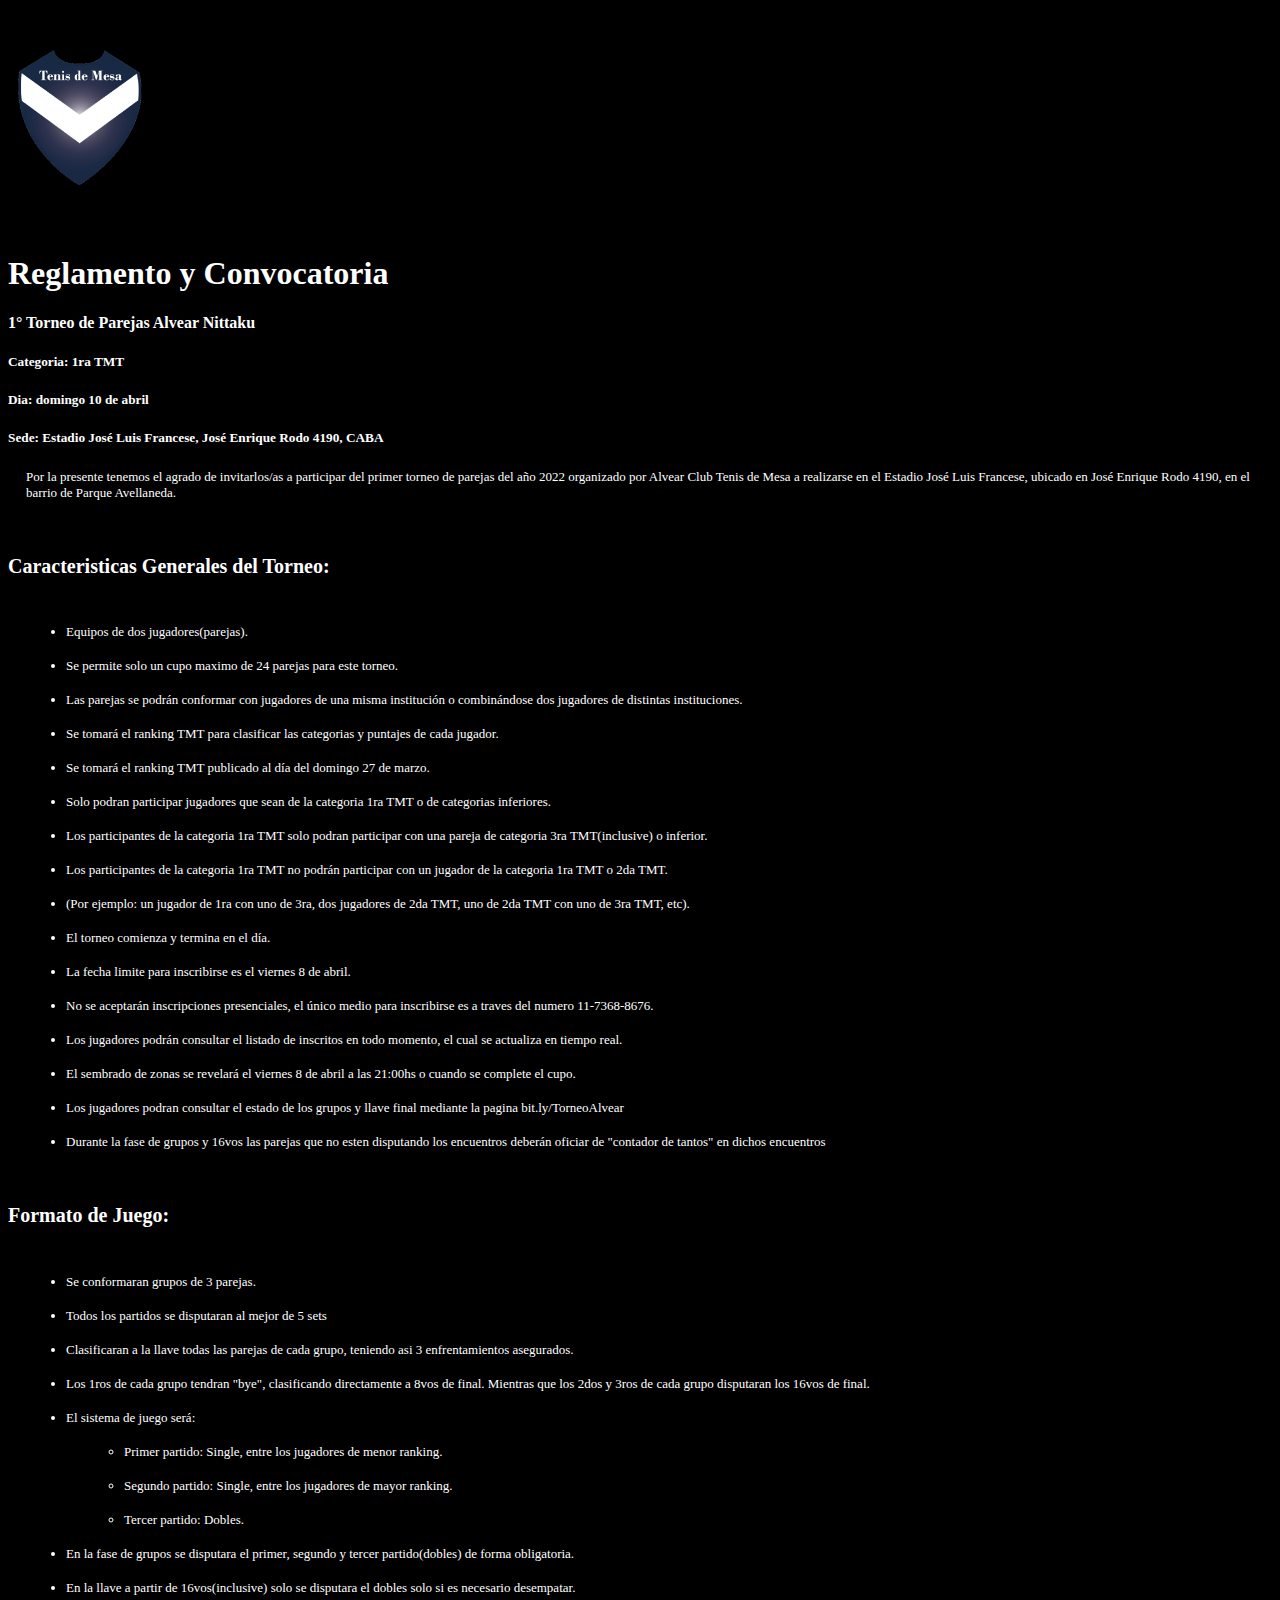
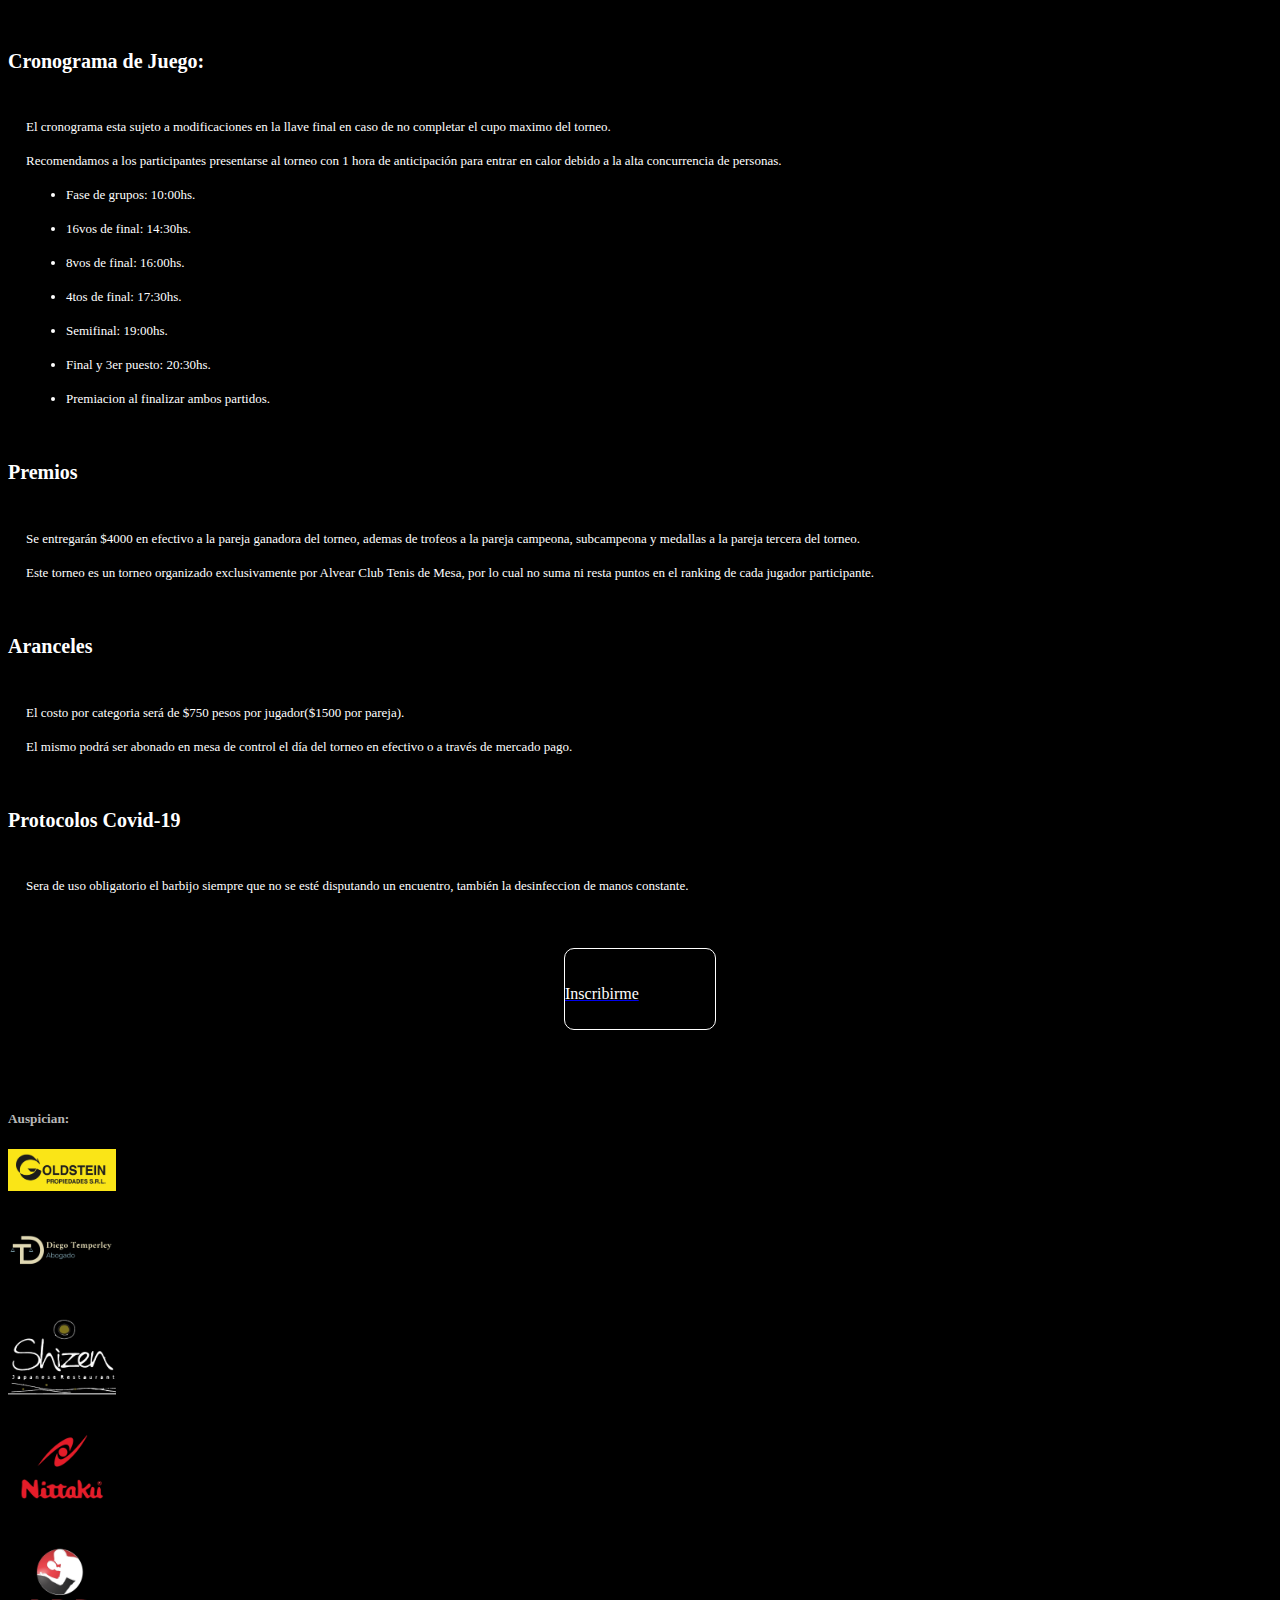
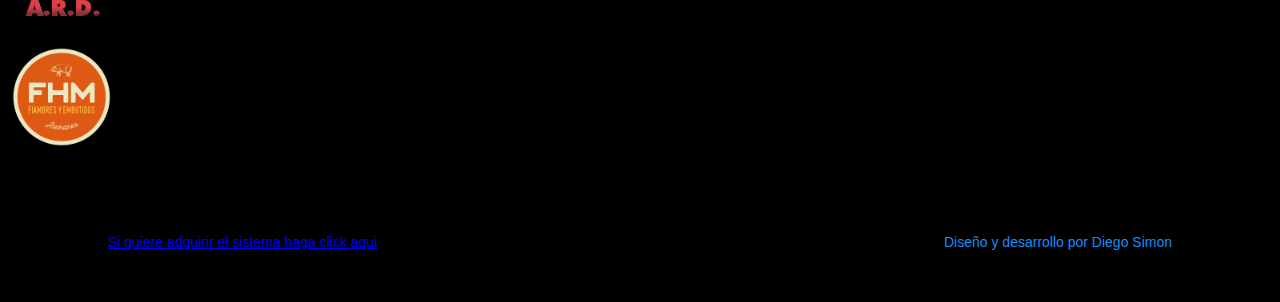
<file: reglamento.html>
<!DOCTYPE html>
<html lang="en">
<head>
    <meta charset="UTF-8">
    <meta http-equiv="X-UA-Compatible" content="IE=edge">
    <meta name="viewport" content="width=device-width, initial-scale=1.0">
    <link rel="stylesheet" href="https://cdn.lineicons.com/2.0/LineIcons.css">
    <link href='https://unpkg.com/boxicons@2.0.9/css/boxicons.min.css' rel='stylesheet'>
    <link href="https://cdn.jsdelivr.net/npm/bootstrap@5.1.1/dist/css/bootstrap.min.css" rel="stylesheet" integrity="sha384-F3w7mX95PdgyTmZZMECAngseQB83DfGTowi0iMjiWaeVhAn4FJkqJByhZMI3AhiU" crossorigin="anonymous">
    <link rel="stylesheet" href="style.css">

    <title>Inicio</title>
    
    <style>
    </style>

</head>
<body class="cuerpo">

    <!-- Reglamento  -->
    <div class="contenedor">
      <div class="rowo">
            <div class="LogoClub text-center">
                <img src="images/Alvear Club TDM.png">
            </div>
            <div id="encabezado" class="text-center">
                <h1>Reglamento y Convocatoria</h1>
                <h4>1° Torneo de Parejas Alvear Nittaku</h4>
                <h5>Categoria: 1ra TMT</h5>
                <h5>Dia: domingo 10 de abril</h5>
                <h5>Sede: Estadio José Luis Francese, José Enrique Rodo 4190, CABA</h5>
            </div>
            <div id="textoEncabezado" class="container">

                <p>
                    Por la presente tenemos el agrado de invitarlos/as a participar del primer torneo de parejas del año 2022 organizado por Alvear Club Tenis de Mesa
                    a realizarse en el Estadio José Luis Francese, ubicado en José Enrique Rodo 4190, en el barrio de Parque Avellaneda.
                </p>

                <h6>Caracteristicas Generales del Torneo:</h6>

                <p>
                    <ul>
                        <li>Equipos de dos jugadores(parejas).</li>
                        <li>Se permite solo un cupo maximo de 24 parejas para este torneo.</li>
                        <li>Las parejas se podrán conformar con jugadores de una misma institución o combinándose dos jugadores de distintas instituciones.</li>
                        <li>Se tomará el ranking TMT para clasificar las categorias y puntajes de cada jugador.</li>
                        <li>Se tomará el ranking TMT publicado al día del domingo 27 de marzo.</li>
                        <li>Solo podran participar jugadores que sean de la categoria 1ra TMT o de categorias inferiores.</li>
                        <li>Los participantes de la categoria 1ra TMT solo podran participar con una pareja de categoria 3ra TMT(inclusive) o inferior.</li>
                        <li>Los participantes de la categoria 1ra TMT no podrán participar con un jugador de la categoria 1ra TMT o 2da TMT.</li>
                        <li>(Por ejemplo: un jugador de 1ra con uno de 3ra, dos jugadores de 2da TMT, uno de 2da TMT con uno de 3ra TMT, etc).</li>
                        <li>El torneo comienza y termina en el día.</li>
                        <li>La fecha limite para inscribirse es el viernes 8 de abril.</li>
                        <li>No se aceptarán inscripciones presenciales, el único medio para inscribirse es a traves del numero 11-7368-8676.</li>
                        <li>Los jugadores podrán consultar el listado de inscritos en todo momento, el cual se actualiza en tiempo real.</li>
                        <li>El sembrado de zonas se revelará el viernes 8 de abril a las 21:00hs o cuando se complete el cupo.</li>
                        <li>Los jugadores podran consultar el estado de los grupos y llave final mediante la pagina bit.ly/TorneoAlvear</li>
                        <li>Durante la fase de grupos y 16vos las parejas que no esten disputando los encuentros deberán oficiar de "contador de tantos" en dichos encuentros</li>
                    </ul>
                </p>

                <h6>Formato de Juego:</h6>

                <p>
                    <ul>
                        <li>Se conformaran grupos de 3 parejas.</li>
                        <li>Todos los partidos se disputaran al mejor de 5 sets</li>
                        <li>Clasificaran a la llave todas las parejas de cada grupo, teniendo asi 3 enfrentamientos asegurados.</li>
                        <li>Los 1ros de cada grupo tendran "bye", clasificando directamente a 8vos de final. Mientras que los 2dos y 3ros de cada grupo disputaran los 16vos de final.</li>
                        <li>
                            El sistema de juego será:
                            <ul>
                                <li>Primer partido: Single, entre los jugadores de menor ranking.</li>
                                <li>Segundo partido: Single, entre los jugadores de mayor ranking.</li>
                                <li>Tercer partido: Dobles.</li>
                            </ul>
                        </li>
                        <li>En la fase de grupos se disputara el primer, segundo y tercer partido(dobles) de forma obligatoria.</li>
                        <li>En la llave a partir de 16vos(inclusive) solo se disputara el dobles solo si es necesario desempatar.</li>

                    </ul>
                </p>

                <h6>Cronograma de Juego:</h6>

                <p>El cronograma esta sujeto a modificaciones en la llave final en caso de no completar el cupo maximo del torneo.</p>
                <p>Recomendamos a los participantes presentarse al torneo con 1 hora de anticipación para entrar en calor debido a la alta concurrencia de personas.</p>
                <p>
                    <ul>
                        <li>Fase de grupos: 10:00hs.</li>
                        <li>16vos de final: 14:30hs.</li>
                        <li>8vos de final: 16:00hs.</li>
                        <li>4tos de final: 17:30hs.</li>
                        <li>Semifinal: 19:00hs.</li>
                        <li>Final y 3er puesto: 20:30hs.</li>
                        <li>Premiacion al finalizar ambos partidos.</li>
                    </ul>
                </p>

                <h6>Premios</h6>
                
                <p>Se entregarán $4000 en efectivo a la pareja ganadora del torneo, ademas de trofeos a la pareja campeona, subcampeona y medallas a la pareja tercera del torneo.</p>
                <p>Este torneo es un torneo organizado exclusivamente por Alvear Club Tenis de Mesa, por lo cual no suma ni resta puntos en el ranking de cada jugador participante.</p>
                
                <h6>Aranceles</h6>
                <p>El costo por categoria será de $750 pesos por jugador($1500 por pareja).</p>
                <p>El mismo podrá ser abonado en mesa de control el día del torneo en efectivo o a través de mercado pago.</p>
                
                <h6>Protocolos Covid-19</h6>
                <p>Sera de uso obligatorio el barbijo siempre que no se esté disputando un encuentro, también la desinfeccion de manos constante.</p>
            </div>
      </div>
    </div>

    <!-- Inscribirme  -->

    <div class="container inscripcion text-center">
        <a href="https://api.whatsapp.com/send?phone=5491166965813">
            <div class="inscribirme">
                <p>Inscribirme</p>
            </div>
        </a>
    </div>

    <!-- Sponsors  -->
    <div class="container-fluid text-center auspi" style="margin-top: 2vh;">

      <h5 style="color:#b7b7b7;; padding-top: 3vh;">Auspician:</h5>

      <div class="row justify-content-center align-items-center">

        <div class="col-sm-2 text-center">
          <a href="">
            <img class="imgAus" src="images/Goldstein.png" style="" alt="">
          </a>
        </div>
        <div class="col-sm-1 text-center">
          <a href="">
            <img class="imgAus text-center" src="images/Diego Temperley.png" style="" alt="">
          </a>
        </div>
        <div class="col-sm-1 text-center">
            <a href="">
              <img class="imgAus text-center" src="images/Shizen White.png" style="" alt="">
            </a>
        </div>
        <div class="col-sm-1 text-center">
            <a href="">
              <img class="imgAus text-center" src="images/Nittaku.png" style="" alt="">
            </a>
        </div>
        <div class="col-sm-1 text-center">
            <a href="">
              <img class="imgAus text-center" src="images/ARD.png" style="" alt="">
            </a>
        </div>
        <div class="col-sm-1 text-center">
            <a href="">
              <img class="imgAus text-center" src="images/FHM.png" style="" alt="">
            </a>
        </div>

      </div>
    </div>

  <section class="footer">
      <p class="text"><a  href="https://wa.link/4o7d77">Si quiere adquirir el sistema haga click aqui</a></p>
      <p class="text">Diseño y desarrollo por Diego Simon</p>
    </section>

  

</body>
</html>
</file>
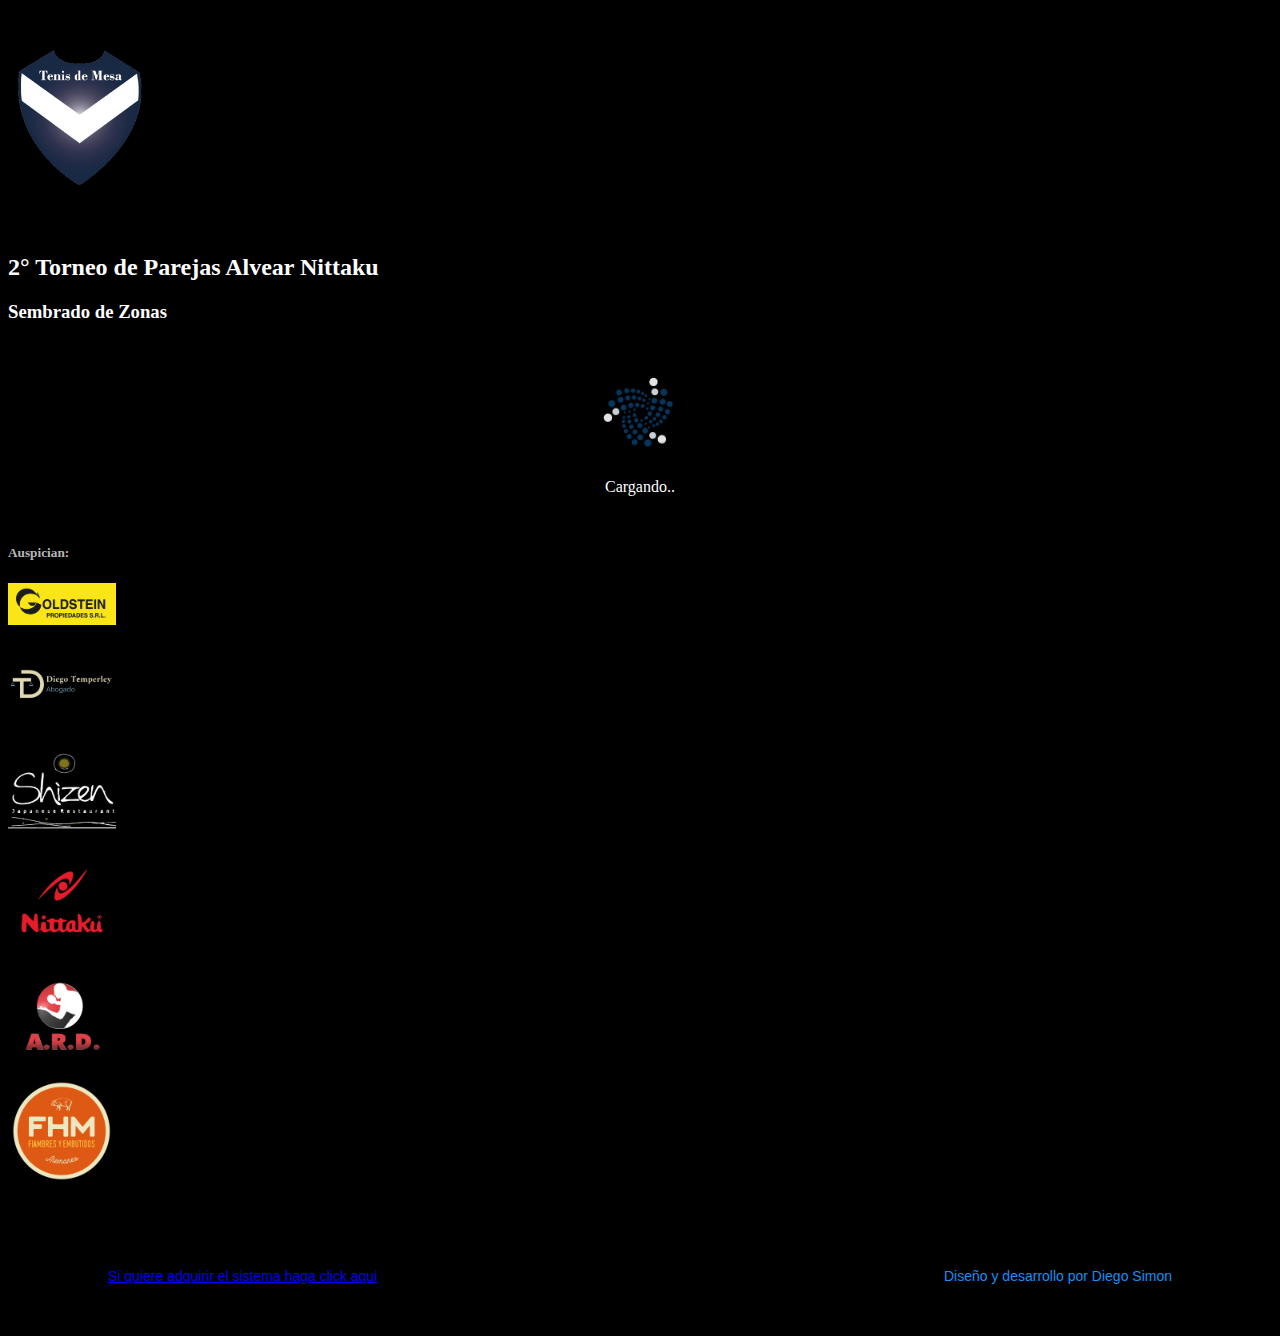
<file: zonas.html>
<!DOCTYPE html>
<html lang="en">
<head>
    <meta charset="UTF-8">
    <meta http-equiv="X-UA-Compatible" content="IE=edge">
    <meta name="viewport" content="width=device-width, initial-scale=1.0">
    <link rel="stylesheet" href="https://cdn.lineicons.com/2.0/LineIcons.css">
    <link href='https://unpkg.com/boxicons@2.0.9/css/boxicons.min.css' rel='stylesheet'>
    <link href="https://cdn.jsdelivr.net/npm/bootstrap@5.1.1/dist/css/bootstrap.min.css" rel="stylesheet" integrity="sha384-F3w7mX95PdgyTmZZMECAngseQB83DfGTowi0iMjiWaeVhAn4FJkqJByhZMI3AhiU" crossorigin="anonymous">
    <link rel="stylesheet" href="style.css">

    <title>Zonas</title>
    
    <script src="https://ajax.googleapis.com/ajax/libs/jquery/3.2.0/jquery.min.js"></script>

  <script>

  var script_url = "https://script.google.com/macros/s/AKfycbxFRlp_FHwrNkQg6VJ7T9nh4UZUVaiIyNm7Qqy9R_BNMrULwOs/exec";

  // print the returned data
  function ctrlq(e) {


	$("#re").html(e.result);
	$("#re").css("visibility","visible");
	read_value();
  }




function read_value() {

$("#re").css("visibility","hidden");

   document.getElementById("loader").style.visibility = "visible";
   
 var url = script_url+"?action=read";

$.getJSON(url, function (json) {

  let divcontainer = document.createElement("div");
  divcontainer.className="container";

  let rowDivContainer = document.createElement("div");
  rowDivContainer.className="row justify-content-center";
  divcontainer.appendChild(rowDivContainer);

  var abecedario = ["A","B","C","D","E","F","G","H","I","J","K","L","M","N","O","P","Q","R","S","T","U","V","W","X","Y","Z"];

  var cantParejas = json.records[json.records.length-2].POSICION;

  var cantZonas =  Math.trunc(cantParejas/3);

  var cont = 0;

  var cantZonasCuatro = json.records[json.records.length-2].POSICION - (cantZonas*3);



  for(var i = 1; i < cantZonas+1; i++){ 

    let colDivContainer = document.createElement("div");
    colDivContainer.className = "col-md-4 Zonas";
    rowDivContainer.appendChild(colDivContainer);

    let nombreZona = document.createElement("p");
    nombreZona.textContent = "Zona " + abecedario[cont] + " Mesa " + (cont+1);
    nombreZona.align="center";
    cont++;
    colDivContainer.appendChild(nombreZona);
    if( i < cantZonas + 1 - cantZonasCuatro ){

      for(var j=0; j < 3; j++){

        if(j==0){
          a = i*2 - 2;
        }
        else if(j==1){
          a = (cantZonas*4) - 2*i ;
        }
        else{
          a = (cantZonas * 4) - 2 + (2*i);
        }

        let parejaZona = document.createElement("div");
        parejaZona.className = "parejaZona";
        colDivContainer.appendChild(parejaZona);

        let nombre1 = document.createElement("p");
        nombre1.id = "nombre1";
        nombre1.textContent = json.records[a].NOMBRES;
        parejaZona.appendChild(nombre1);

        let nombre2 = document.createElement("p");
        nombre2.id = "nombre2";
        nombre2.textContent = json.records[a+1].NOMBRES;
        parejaZona.appendChild(nombre2);


        let divisiones = document.createElement("div");
        divisiones.className = "divisionesZona";
        parejaZona.appendChild(divisiones);

        let div1 = document.createElement("img");
        div1.className="categoriauno";
        if(json.records[a].PUNTAJETMT > 1199){
          div1.src="images/icono_puesto_1ra.gif";
        }
        if(json.records[a].PUNTAJETMT > 999 & json.records[a].PUNTAJETMT <1200){
          div1.src="images/icono_puesto_2da.gif";
        }
        if(json.records[a].PUNTAJETMT > 799 & json.records[a].PUNTAJETMT <1000){
          div1.src="images/icono_puesto_3ra.gif";
        }
        if(json.records[a].PUNTAJETMT > 599 & json.records[a].PUNTAJETMT <800){
          div1.src="images/icono_puesto_4ta.gif";
        }
        if(json.records[a].PUNTAJETMT > 399 & json.records[a].PUNTAJETMT <600){
          div1.src="images/icono_puesto_5ta.gif";
        }
        if(json.records[a].PUNTAJETMT > 199 & json.records[a].PUNTAJETMT <400){
          div1.src="images/icono_puesto_6ta.gif";
        }
        if(json.records[a].PUNTAJETMT > -1 & json.records[a].PUNTAJETMT <200){
          div1.src="images/icono_puesto_7ma.gif";
        }
        divisiones.appendChild(div1);

        let div2 = document.createElement("img");
        if(json.records[a+1].PUNTAJETMT > 1199){
          div2.src="images/icono_puesto_1ra.gif";
        }
        if(json.records[a+1].PUNTAJETMT > 999 & json.records[a+1].PUNTAJETMT <1200){
          div2.src="images/icono_puesto_2da.gif";
        }
        if(json.records[a+1].PUNTAJETMT > 799 & json.records[a+1].PUNTAJETMT <1000){
          div2.src="images/icono_puesto_3ra.gif";
        }
        if(json.records[a+1].PUNTAJETMT > 599 & json.records[a+1].PUNTAJETMT <800){
          div2.src="images/icono_puesto_4ta.gif";
        }
        if(json.records[a+1].PUNTAJETMT > 399 & json.records[a+1].PUNTAJETMT <600){
          div2.src="images/icono_puesto_5ta.gif";
        }
        if(json.records[a+1].PUNTAJETMT > 199 & json.records[a+1].PUNTAJETMT <400){
          div2.src="images/icono_puesto_6ta.gif";
        }
        if(json.records[a+1].PUNTAJETMT > -1 & json.records[a+1].PUNTAJETMT <200){
          div2.src="images/icono_puesto_7ma.gif";
        }
        div2.className="categoriados";
        divisiones.appendChild(div2);


        let puntaje = document.createElement("p");
        puntaje.id="puntajePareja"
        puntaje.textContent = json.records[a].SUMAPUNTAJE + " Pts";
        parejaZona.appendChild(puntaje);


      }


    }
    else{

      for(var j=0; j < 4; j++){

        if(j==0){
          a = i*2 - 2;
        }
        else if(j==1){
          a = (cantZonas*4) - 2*i ;
        }
        else if(j==2){
          a = (cantZonas * 4) - 2 + (2*i);
        }
        else{
          a = (cantZonas * 8) - (2*i);
        }

        let parejaZona = document.createElement("div");
        parejaZona.className = "parejaZona";
        colDivContainer.appendChild(parejaZona);

        let nombre1 = document.createElement("p");
        nombre1.id = "nombre1";
        nombre1.textContent = json.records[a].NOMBRES;
        parejaZona.appendChild(nombre1);

        let nombre2 = document.createElement("p");
        nombre2.id = "nombre2";
        nombre2.textContent = json.records[a+1].NOMBRES;
        parejaZona.appendChild(nombre2);


        let divisiones = document.createElement("div");
        divisiones.className = "divisionesZona";
        parejaZona.appendChild(divisiones);

        let div1 = document.createElement("img");
        div1.className="categoriauno";
        if(json.records[a].PUNTAJETMT > 1199){
          div1.src="images/icono_puesto_1ra.gif";
        }
        if(json.records[a].PUNTAJETMT > 999 & json.records[a].PUNTAJETMT <1200){
          div1.src="images/icono_puesto_2da.gif";
        }
        if(json.records[a].PUNTAJETMT > 799 & json.records[a].PUNTAJETMT <1000){
          div1.src="images/icono_puesto_3ra.gif";
        }
        if(json.records[a].PUNTAJETMT > 599 & json.records[a].PUNTAJETMT <800){
          div1.src="images/icono_puesto_4ta.gif";
        }
        if(json.records[a].PUNTAJETMT > 399 & json.records[a].PUNTAJETMT <600){
          div1.src="images/icono_puesto_5ta.gif";
        }
        if(json.records[a].PUNTAJETMT > 199 & json.records[a].PUNTAJETMT <400){
          div1.src="images/icono_puesto_6ta.gif";
        }
        if(json.records[a].PUNTAJETMT > -1 & json.records[a].PUNTAJETMT <200){
          div1.src="images/icono_puesto_7ma.gif";
        }
        divisiones.appendChild(div1);

        let div2 = document.createElement("img");
        if(json.records[a+1].PUNTAJETMT > 1199){
          div2.src="images/icono_puesto_1ra.gif";
        }
        if(json.records[a+1].PUNTAJETMT > 999 & json.records[a+1].PUNTAJETMT <1200){
          div2.src="images/icono_puesto_2da.gif";
        }
        if(json.records[a+1].PUNTAJETMT > 799 & json.records[a+1].PUNTAJETMT <1000){
          div2.src="images/icono_puesto_3ra.gif";
        }
        if(json.records[a+1].PUNTAJETMT > 599 & json.records[a+1].PUNTAJETMT <800){
          div2.src="images/icono_puesto_4ta.gif";
        }
        if(json.records[a+1].PUNTAJETMT > 399 & json.records[a+1].PUNTAJETMT <600){
          div2.src="images/icono_puesto_5ta.gif";
        }
        if(json.records[a+1].PUNTAJETMT > 199 & json.records[a+1].PUNTAJETMT <400){
          div2.src="images/icono_puesto_6ta.gif";
        }
        if(json.records[a+1].PUNTAJETMT > -1 & json.records[a+1].PUNTAJETMT <200){
          div2.src="images/icono_puesto_7ma.gif";
        }
        div2.className="categoriados";
        divisiones.appendChild(div2);


        let puntaje = document.createElement("p");
        puntaje.id="puntajePareja"
        puntaje.textContent = json.records[a].SUMAPUNTAJE + " Pts";
        parejaZona.appendChild(puntaje);


      }

    }
    

  }


    

        
        // FINALLY ADD THE NEWLY CREATED TABLE WITH JSON DATA TO A CONTAINER.
        var divContainer = document.getElementById("showData");
        divContainer.innerHTML = "";
        divContainer.appendChild(divcontainer);
        

		document.getElementById("loader").style.visibility = "hidden";
    document.getElementById("loader").style.display = "none";

		$("#re").css("visibility","visible");
    });
	}

  </script>

  <script src="https://ajax.googleapis.com/ajax/libs/jquery/3.2.1/jquery.min.js"></script>

</head>
<body class="cuerpo">

    <div class="contenedor">
      <div class="rowo">
            <div class="LogoClub text-center">
                <img src="images/Alvear Club TDM.png">
            </div>
            <div class="column-1 text-center">
                <h2>2° Torneo de Parejas Alvear Nittaku</h2>
                <h3>Sembrado de Zonas</h3>
            </div>
      </div>
    </div>

   <!-- Zonas  -->
   <div>

    <p id="re"></p>

    <input id="b1" type="button" onclick="read_value()"class="btn" style="height: 8vh; width: 1vh; font-size: 3vh; margin-bottom: 3vh; display: none; border:1px solid white; color:white;" value="Ver Listado" />
    
    <div id="showData">
    </div>

    <div id="loader" align="center">
      <img src="images/loading.gif" alt="" style="height: 90px; width: 90px;">
      <p style="color: white;">Cargando..</p>
    </div>

  </div>

    <!-- Sponsors  -->
    <div class="container-fluid text-center auspi" style="margin-top: 2vh;">

      <h5 style="color:#b7b7b7;; padding-top: 3vh;">Auspician:</h5>

      <div class="row justify-content-center align-items-center">

        <div class="col-sm-2 text-center">
          <a href="">
            <img class="imgAus" src="images/Goldstein.png" style="" alt="">
          </a>
        </div>
        <div class="col-sm-1 text-center">
          <a href="">
            <img class="imgAus text-center" src="images/Diego Temperley.png" style="" alt="">
          </a>
        </div>
        <div class="col-sm-1 text-center">
            <a href="">
              <img class="imgAus text-center" src="images/Shizen White.png" style="" alt="">
            </a>
        </div>
        <div class="col-sm-1 text-center">
            <a href="">
              <img class="imgAus text-center" src="images/Nittaku.png" style="" alt="">
            </a>
        </div>
        <div class="col-sm-1 text-center">
            <a href="">
              <img class="imgAus text-center" src="images/ARD.png" style="" alt="">
            </a>
        </div>
        <div class="col-sm-1 text-center">
            <a href="">
              <img class="imgAus text-center" src="images/FHM.png" style="" alt="">
            </a>
        </div>

      </div>
    </div>

  <section class="footer">
      <p class="text"><a  href="https://wa.link/4o7d77">Si quiere adquirir el sistema haga click aqui</a></p>
      <p class="text">Diseño y desarrollo por Diego Simon</p>
    </section>

    <script>
      window.onload = function Ejemplo(){
        $("#b1").click();
      }
    </script>
    <script src="https://code.jquery.com/jquery-3.2.1.js"></script>

</body>
</html>
</file>
<file: style.css>
.imgAus{
    width: 12vh;
}
.cuerpo{
    background-color: black;
    color: white;
}
.column-1{
    margin-bottom: 5vh;
}
.LogoClub img{
    width: 150px;
    margin: 4vh 0;
}
.vuton{
    border: 2px solid white;
    border-radius: 10px;
    padding: 10px;
    position: relative;
    color: white;
}
.botones .col-md-3{
    margin: 1.5vh 0;
}
.reglamento{
    color: white;
    background: rgb(7,0,126);
    background: linear-gradient(90deg, rgba(7,0,126,1) 0%, rgba(34,34,142,1) 49%, rgba(0,169,203,1) 100%);
}
.inscritos{
    background: rgb(180,58,58);
    background: linear-gradient(90deg, rgba(180,58,58,1) 0%, rgba(253,29,29,1) 50%, rgba(252,176,69,1) 100%);
}
.zonas{
    background: rgb(0,0,0);
    background: linear-gradient(90deg, rgba(0,0,0,1) 0%, rgba(114,114,114,1) 74%, rgba(255,255,255,1) 100%);
}
.llave{
    background: rgb(110,255,168);
    background: linear-gradient(90deg, rgba(110,255,168,1) 0%, rgba(1,130,0,1) 0%, rgba(55,255,141,1) 60%, rgba(0,254,255,1) 100%);
}
.textoBoton{
    padding-right: 50%;
    padding-left: 5%;
    margin: 10px 0;
    line-height: 12px;
}
.textoBoton p{
    font-size: 18px;
    margin-bottom: 10px;
}
.textoBoton small{
    font-size: 10px;
}
#imagenTarjeta{
    border-radius: 0 0 5px 0;
    width: 100px;
    position: absolute;
    bottom: 0;
    right:0;
}
.footer{
    background-color: transparent;
    padding: 20px 100px;
    display: flex;
    justify-content: space-between;
    align-items: center;
    margin-top: 5vh;
    margin-bottom: 2vh;
    font-size: 14px;
    color:#138ff5;
    font-family: 'Roboto', sans-serif;
  }
@media(max-width: 991px){
    .footer{
      flex-direction: column-reverse;
      text-align: center;
      margin-bottom: 14vh;
      font-size: 13px;
      color:#138ff5;
      padding: 20px 0px;
      font-family: 'Roboto', sans-serif;
    }
}
.inscripcion{
    padding: 0;
}
.inscribirme{
    color: white;
    text-decoration: none;
    border: 1px solid white;
    border-radius: 10px;
    padding: 20px 0px 10px 0;
    margin: 6vh auto;
    width: 150px;
}
#textoEncabezado h6{
    margin-top: 6vh;
    font-size: 20px;
}
#textoEncabezado p, #textoEncabezado li{
    margin: 2vh;
    font-size: 13px;
}
.tarjetaPareja{
    position: relative;
    border-radius: 20px 20px 0 0;
    background: rgb(34,193,195);
    background: linear-gradient(0deg, rgba(34,193,195,1) 0%, rgba(0,0,0,1) 0%, rgba(0,3,42,1) 48%, rgba(1,3,61,1) 100%);    
    height: 100px;
    margin: 3vh 0;
}
#nombrePar{
    font-size: 13px;
    font-weight: 400;
    position: absolute;
    top: 15%;
    left: 5%;
}
#puntajeJug{
    font-size: 13px;
    font-weight: 400;
    position: absolute;
    top: 15%;
    right: 5%;
}
.botonCaracteristicas{
    color: white;
    font-size: 10px;
    position: absolute;
    bottom: 0;
    left: 35%;
    width: 30%;
    height: 25px;
    border-radius: 10px 10px 10px 10px;
    background: rgb(34,193,195);
    background: linear-gradient(0deg, rgba(34,193,195,1) 0%, rgba(0,0,0,1) 0%, rgba(0,3,42,1) 48%, rgba(1,3,61,1) 100%);    
}
#imgCategorias img{
    border-radius:10px; 
    margin: 5px 5px 0 5px;
    width: 34px; 
    height:17px;
}
.IMGPtsJugadorUnoPop, .IMGPtsJugadorDosPop{
    border-radius:10px; 
    margin: 5px 5px 0 5px;
    width: 34px; 
    height:17px;
}
.posicionDelTorneo{
    font-size: 13px;
    position: absolute;
    top: 35%;
    right: 7px;
}
#imgCategorias{
    margin-left: 15px;
    position: absolute;
    top: 35%;
}



.overlay { 
    position: fixed;
    top: 0;
    bottom: 0;
    left: 0;
    right: 0;
    background: rgb(0, 0, 0);
    color: transparent;
    transition: opacity 500ms;
    visibility: hidden;
    overflow-y:visible;
    opacity: 0;
    z-index: 888;
  }
  
  .overlay:target{
    visibility: visible;
    opacity: 1;
  }
  
  #popupBody{
    width: 100%;
    height: 100%;
  padding: 2%;
  border-radius: 15px;
  box-shadow: 0 0 5px #CCC;
  background: black;
  color: white;
  position: relative;
  transition: all 5s ease-in-out;
  overflow-y:visible;
  }
  #cerrar{
    position: absolute;
    top: 15px;
    left: 25px;
    font-size: 30px;
    font-weight: bold;
    text-decoration: none;
    color: white;
    transition: all 20ms;
  }
  .popupContent{
      margin-top: 8vh;
      padding: 0;
      color: white;
  }
    .manoJugadorUnoPop, .edadJugadorUnoPop, .clubJugadorUnoPop, .manoJugadorDosPop, .edadJugadorDosPop, .clubJugadorDosPop, .puntajeDos, .puntajeUno{
    font-size: 13px;
  }
  .NombreJugadorUnoPopup,.NombreJugadorDosPopup{
    font-size: 18px;
  }
  .avatarUno, .avatarDos{
      border-radius: 50%;
      margin-bottom: 5vh;
  }
  .IMGPtsJugadorUnoPop, .IMGPtsJugadorDosPop{
    margin-top: 2px;
  }

  .parejaZona{
      height: 70px;
      width: 100%;
      position: relative;
  }
  #nombre1{
    position: absolute;
    font-size: 13px;
    top: 10px;
    left: 5%;
  }
  #nombre2{
    position: absolute;
    font-size: 13px;
    top: 35px;
    left: 5%;
  }
  .divisionesZona{
    position: absolute;
    width: 23%;
    top: 35%;
    left: 45%;
  }
  .categoriauno{
    position: absolute;
    border-radius: 10px; 
    left: 0;
    width: 34px; 
    height: 17px;
  }
  .categoriados{
    position: absolute;
    border-radius: 10px; 
    right: 0;
    width: 34px; 
    height: 17px;
  }
  #puntajePareja{
    position: absolute;
    top: 30%;
    right: 5%;
    color: white;
  }
  .Zonas{
      margin: 4vh 0;
  }

/* Llave del torneo */

.fondogris{
    width: 20px;
    background-color: orange;
}
.fondonaranja{
    width: 20px;
    background-color: rgb(0, 157, 255);
}
.nombresLlave, .nombresLlaveBye{
    font-weight: 300;
    width: 100px;
    text-align: center;
}
.nombresLlave{
    font-weight: 300;
    width: 700px;
    text-align: center;
}
.fondogris, .fondonaranja, .nombresLlave, .nombresLlaveBye, .fondoVerdeBye{
    border: 1px solid rgb(0, 157, 255);
}
.tabla{
    margin: 20px 0;
    width: 250px;
}
.octavos .tabla{
    margin: 95px 0;
}
.cuartos .tabla{
    margin: 245px 0;
}
.semifinal .tabla{
    margin: 560px 0;
}
.final .tabla{
    margin: 320px 0;
}
.divMayor{
    display: flex;
    width: auto;
}
#showData{
    overflow-x: scroll;
    width: auto;
}
.divMayor .dieciseisavos{
    width: 250px;
}
.divMayor .octavos{
    width: 250px;
    margin-top: -35px;
}
.divMayor .cuartos{
    width: 250px;
    margin-top: -115px;
}
.divMayor .semifinal{
    width: 250px;
    margin-top: -280px;
}
.divMayor .final{
    width: 250px;
    margin-top: 80px;
}
</file>
